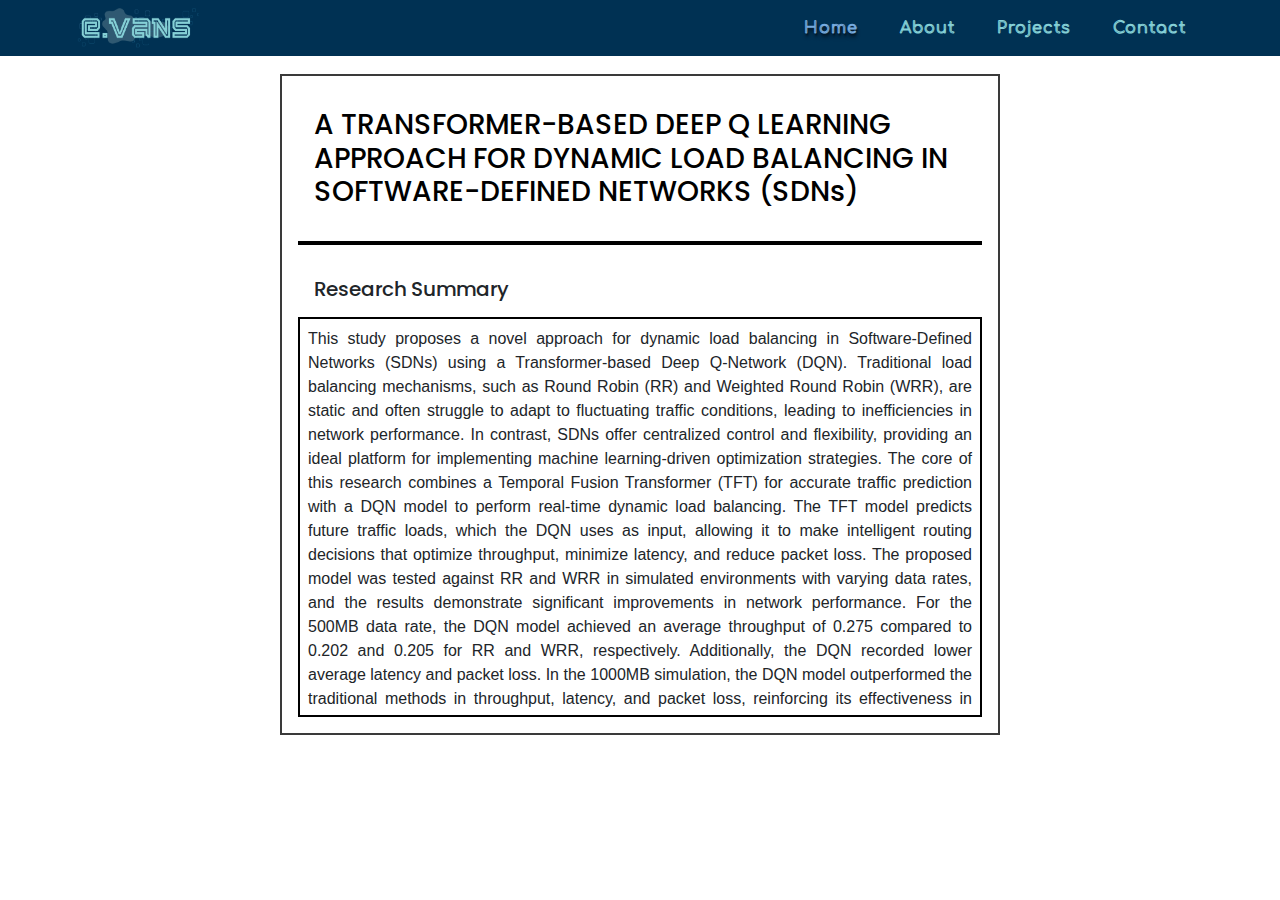
<file: research.html>
<!DOCTYPE html>
<html lang="en">
  <head>
    <meta charset="UTF-8" />
    <meta name="viewport" content="width=device-width, initial-scale=1.0" />
    <link rel="stylesheet" href="Bootstrap/bootstrap.min.css" />
    <link
      rel="stylesheet"
      href="https://cdnjs.cloudflare.com/ajax/libs/font-awesome/6.2.1/css/all.min.css"
      integrity="sha512-MV7K8+y+gLIBoVD59lQIYicR65iaqukzvf/nwasF0nqhPay5w/9lJmVM2hMDcnK1OnMGCdVK+iQrJ7lzPJQd1w=="
      crossorigin="anonymous"
      referrerpolicy="no-referrer"
    />
    <link rel="stylesheet" href="style.css" />
    <link rel="icon" href="Images/e.svg" />
    <title>Evans Tetteh Owusu</title>
    <style>
     
      header,
      main {
        display: block;
      }
    </style>
  </head>
  <body class="theBody">
    <header class="container-fluid p-0 fixed-top">
      <a
        class="close-navbar-toggler collapsed"
        data-toggle="collapse"
        data-target="#navbarSupportedContent"
        aria-controls="navbarSupportedContent"
        aria-expanded="false"
        aria-label="Toggle navigation"
      >
      </a>
      <nav class="container navbar navbar-expand-lg fixed-top">
        <div class="container-fluid">
          <a class="navbar-brand mx-1 my-0 p-0" href="./"
            ><img class="new-img" src="Images/logo-2.png"
          /></a>
          <button
            class="navbar-toggler mx-2 d-lg-none flex-column justify-content-around collapsed"
            type="button"
            data-bs-toggle="collapse"
            data-bs-target="#navbarNavDropdown"
            aria-controls="navbarNavDropdown"
            aria-expanded="false"
            aria-label="Toggle navigation"
          >
            <span class="toggler-icon top-bar"></span>
            <span class="toggler-icon middle-bar"></span>
            <span class="toggler-icon bottom-bar"></span>
          </button>
          <div class="collapse navbar-collapse mx-2" id="navbarNavDropdown">
            <ul class="navbar-nav ms-auto mb-2 mb-lg-0">
              <li class="nav-item">
                <a
                  class="nav-link mx-2 active"
                  aria-current="page"
                  href="./index.html#home"
                  ><i class="fa-solid fa-house links"></i>Home</a
                >
              </li>
              <li class="nav-item">
                <a class="nav-link mx-2" href="./index.html#about"
                  ><i class="fa-solid fa-user links"></i>About</a
                >
              </li>
              <li class="nav-item">
                <a class="nav-link mx-2" href="./index.html#projects"
                  ><i class="fa-solid fa-laptop-file links"></i>Projects</a
                >
              </li>
              <li class="nav-item">
                <a class="nav-link mx-2" href="./index.html#contacts"
                  ><i class="fa-solid fa-phone links"></i>Contact</a
                >
              </li>
            </ul>
          </div>
        </div>
      </nav>
    </header>
    <main class="container-fluid p-0">
      <section
        class="container abstract d-flex align-items-center justify-content-between flex-column"
        id="home"
      >
        <div class="row main-row">
          <div class="col-12 col-xs-0 col-sm-0 col-md-0 col-lg-2"></div>

          <div class="col-12 col-xs-12 col-sm-12 col-md-12 col-lg-8">
            <div class="main-text mt-4 p-xs-0 p-sm-0 p-md-2 p-lg-3">
              <h3
                class="main-topic text-left p-xs-2 p-sm-3 p-md-3 p-lg-3"
                style="color: black"
              >
                A TRANSFORMER-BASED DEEP Q LEARNING APPROACH FOR DYNAMIC LOAD
                BALANCING IN SOFTWARE-DEFINED NETWORKS (SDNs)
              </h3>
              <hr style="height: 4px; background: black; opacity: 1" />
              <h5 class="sub-topic p-xs-1 p-sm-2 p-md-3 p-lg-3 m-0">
                Research Summary
              </h5>
              <div class="overflow-container">
                <div class="overflow my-2">
                  <p class="abstract-description px-2">
                    This study proposes a novel approach for dynamic load
                    balancing in Software-Defined Networks (SDNs) using a
                    Transformer-based Deep Q-Network (DQN). Traditional load
                    balancing mechanisms, such as Round Robin (RR) and Weighted
                    Round Robin (WRR), are static and often struggle to adapt to
                    fluctuating traffic conditions, leading to inefficiencies in
                    network performance. In contrast, SDNs offer centralized
                    control and flexibility, providing an ideal platform for
                    implementing machine learning-driven optimization
                    strategies. The core of this research combines a Temporal
                    Fusion Transformer (TFT) for accurate traffic prediction
                    with a DQN model to perform real-time dynamic load
                    balancing. The TFT model predicts future traffic loads,
                    which the DQN uses as input, allowing it to make intelligent
                    routing decisions that optimize throughput, minimize
                    latency, and reduce packet loss. The proposed model was
                    tested against RR and WRR in simulated environments with
                    varying data rates, and the results demonstrate significant
                    improvements in network performance. For the 500MB data
                    rate, the DQN model achieved an average throughput of 0.275
                    compared to 0.202 and 0.205 for RR and WRR, respectively.
                    Additionally, the DQN recorded lower average latency and
                    packet loss. In the 1000MB simulation, the DQN model
                    outperformed the traditional methods in throughput, latency,
                    and packet loss, reinforcing its effectiveness in managing
                    network loads dynamically. This research presents an
                    important step towards enhancing network performance through
                    the integration of machine learning models within SDNs,
                    potentially paving the way for more adaptive, intelligent
                    network management systems.
                  </p>
                </div>
              </div>
            </div>
          </div>
          <div class="col-12 col-xs-0 col-sm-0 col-md-0 col-lg-2"></div>
        </div>
      </section>
    </main>
    <script src="Bootstrap/bootstrap.min.js"></script>
    <script src="Bootstrap/jquery.min.js"></script>
    <script src="script.js"></script>
  </body>
</html>
</file>
<file: style.css>
@import url("https://fonts.googleapis.com/css2?family=Caveat:wght@700&family=Chivo+Mono:wght@200&family=Comfortaa:wght@300&family=IBM+Plex+Mono:wght@200&family=Lora&family=Monoton&family=Open+Sans&family=Poppins:wght@600&family=Roboto&family=Share+Tech+Mono&family=Source+Code+Pro&display=swap");

/* Variables */
:root {
  --bs-navbar-toggler-d: 0px;
  --bs-border-width: 0px;
  --main-color: #003153;
  --second-color: #041e42;
  --third-color: #76abdf;
  --fourth-color: #85d0d6;
}
/* Vital Declarations*/
*,
*::before,
*::after {
  margin: 0;
  padding: 0;
  box-sizing: border-box;
}
html {
  scroll-behavior: smooth;
}
.container-fluid {
  --bs-gutter-x: 0rem;
  --bs-gutter-y: 0rem;
}
body {
  /* background-color: #003153; */
  transition: all 0.3s ease;
  font-family: "Roboto";
  /* overflow-y: scroll; */
}
/* Styling the scrollbar elements */
/* body::-webkit-scrollbar {
  width: 10px;
}
body::-webkit-scrollbar-track {
  background: transparent;
  opacity: 0;
}
body::-webkit-scrollbar-thumb {
  background-color: var(--main-color);
  border: 2px solid rgba(223, 216, 216, 0.344);
  transition: all 0.3s ease;
} */
/* Necessary declaration */
a {
  text-decoration: none;
}
/* Preloader */
.preloader {
  position: fixed;
  top: 50%;
  left: calc(50% - 30px);
  width: 40px;
  height: 40px;
  border: 5px solid #003153;
  border-top: 5px solid whitesmoke;
  z-index: 999;
  transition: all 0.3s ease;
  border-radius: 50%;
  -webkit-animation: spin 1s linear infinite;
  animation: spin 1s linear infinite;
}
/* Preloader animation */
@-webkit-keyframes spin {
  0% {
    transform: rotate(0deg);
  }
  100% {
    transform: rotate(360deg);
  }
}
@keyframes spin {
  0% {
    transform: rotate(0deg);
  }
  100% {
    transform: rotate(360deg);
  }
}
/* Effect on preloader */
header,
main,
footer {
  display: none;
  -webkit-animation: spin-animate;
  -webkit-animation-duration: 1s;
  animation: spin-animate;
  animation-duration: 1s;
}
@-webkit-keyframes spin-animate {
  from {
    opacity: 0;
  }
  to {
    opacity: 1;
  }
}
@keyframes spin-animate {
  from {
    opacity: 0;
  }
  to {
    opacity: 1;
  }
}
/* Header */
header {
  width: 100%;
  height: 56px;
  background-color: var(--main-color);
  margin-top: 0%;
  padding: 0;
  z-index: 99;
}
.navbar {
  background: var(--main-color);
  z-index: 2;
}
.navbar-toggler:focus {
  box-shadow: var(--bs-navbar-toggler-d);
}
.navbar-brand {
  text-shadow: 1px 1px 1px rgba(53, 48, 48, 0.327),
    1px 2px 1px rgba(0, 0, 0, 0.327), 1px 3px 2px rgba(0, 0, 0, 0.327),
    1px 4px 3px rgba(0, 0, 0, 0.327), 1px 5px 4px rgba(0, 0, 0, 0.327),
    1px 6px 5px rgba(0, 0, 0, 0.327), 1px 7px 6px rgba(0, 0, 0, 0.327),
    1px 8px 7px rgba(0, 0, 0, 0.327), 1px 9px 8px rgba(0, 0, 0, 0.327);
}
.navbar-brand span {
  margin-top: 40px;
  letter-spacing: 3px;
  font-family: "Comfortaa";
  -webkit-text-stroke: 2px var(--third-color);
  color: transparent;
}
.navbar-toggler-icon {
  background-image: url("data:image/svg+xml,%3csvg xmlns='http://www.w3.org/2000/svg' viewBox='0 0 30 30'%3e%3cpath stroke='rgb(7, 243, 243)' stroke-linecap='round' stroke-miterlimit='10' stroke-width='2' d='M4 7h22M4 15h22M4 23h22'/%3e%3c/svg%3e");
  transition: all 0.3s ease;
}
.nav-link {
  position: relative;
  letter-spacing: 1px;
  font-family: "Comfortaa";
  -webkit-text-stroke: 1px var(--fourth-color);
  color: transparent;
  transition: all 0.3s ease;
}
.nav-link:hover {
  -webkit-text-stroke: 1px var(--third-color);
  color: transparent;
}
.nav-link.active {
  -webkit-text-stroke: 1px var(--third-color);
  color: transparent;
  text-shadow: 1px 1px 1px rgba(53, 48, 48, 0.327),
    1px 2px 1px rgba(0, 0, 0, 0.327), 1px 3px 2px rgba(0, 0, 0, 0.327),
    1px 4px 3px rgba(0, 0, 0, 0.327), 1px 5px 4px rgba(0, 0, 0, 0.327);
  transition: all 0.3s ease;
}
.nav-link:before {
  content: "";
  position: absolute;
  width: 0%;
  height: 3px;
  border-radius: 5px;
  transform-origin: bottom center;
  bottom: 4%;
  background-color: var(--third-color);
  transform: translate(30%, 0%);
  transition: all 0.3s ease;
}
.nav-link:hover:before {
  width: 50%;
}
/* Toggle button */
.navbar-toggler {
  width: 30px;
  height: 20px;
  position: relative;
  transition: all 0.25s ease-in-out;
  cursor: pointer;
}
.navbar-toggler,
.navbar-toggler:active,
.navbar-toggler:focus,
.navbar-toggler-icon {
  outline: none;
  box-shadow: none;
  border: 0;
}
.navbar-toggler span {
  margin: 0;
  padding: 0;
}
.toggler-icon {
  display: block;
  position: absolute;
  width: 80%;
  height: 3px;
  background-color: var(--fourth-color);
  border-radius: 2px;
  opacity: 1;
  left: 0;
  transform: rotate(0deg);
  pointer-events: none;
  transition: all 0.25s ease-in-out;
}
.middle-bar {
  margin-top: 0px;
}
/* State when toggle button is clicked */
.navbar-toggler .top-bar {
  margin-top: 8px;
  transform: rotate(135deg);
}
.navbar-toggler .middle-bar {
  opacity: 0;
  filter: alpha(opacity=0);
}
.navbar-toggler .bottom-bar {
  margin-top: 8px;
  transform: rotate(-135deg);
}
/* State when toggle button collapses */
.navbar-toggler.collapsed .top-bar {
  margin-top: 6px;
  transform: rotate(0deg);
}
.navbar-toggler.collapsed .middle-bar {
  margin-top: 0px;
  opacity: 1;
  filter: alpha(opacity=100);
}
.navbar-toggler.collapsed .bottom-bar {
  margin-top: 12px;
  transform: rotate(0deg);
}
.navbar-toggler.collapsed .toggle-icon {
  transform: all 0.3s ease-in-out;
}
/* Main - First section */
.main:first-child {
  margin-top: 50px;
  height: 90vh;
  display: flex;
  align-items: flex-start;
  justify-content: center;
  overflow: hidden;
  position: relative;
}
.main:first-child:before {
  content: "";
  position: fixed;
  width: 100%;
  height: 100%;
  top: 0;
  left: 0;
  background-color: white;
  background: url("Images/clearn_two.jpg") no-repeat center center;
  background-size: cover;
  will-change: transform;
  z-index: -1;
}
/* Children */
/* First child in main-first section */
.child-one {
  border-radius: 10px;
}
.row-first {
  display: flex;
  align-items: flex-start;
  justify-content: center;
}
h1 {
  margin-top: 20px;
  font-family: "Poppins";
  letter-spacing: 4px;
  -webkit-text-stroke: 1px #00060c9a;
  color: white;
  /* margin-bottom: 0px; */
  transform: translate(0px, -100px);
  transition: all 0.9s ease;
  opacity: 0;
}
.heading span {
  letter-spacing: 0px;
  color: #002d62;
  font-family: "Poppins";
  font-weight: 900;
}
.anim-one {
  opacity: 0;
  transform: translate(0px, 50px);
}
.two {
  opacity: 0;
  transform: translate(-50px, 0px);
}
h6,
.div,
.numbering,
.land {
  color: #002d62;
  font-family: "Poppins";
}
.project-des {
  color: black;
  font-size: 20px;
}
.project-one {
  background-image: url(Images/cleancut2.jpg);
  background-size: cover;
  background-position: center center;
  background-repeat: no-repeat;
}
.read-contact {
  margin-top: 20px;
}
.btn-read {
  text-decoration: none;
  border-radius: 5px;
  background-color: var(--fourth-color);
  border: 2px solid var(--main-color);
  opacity: 1;
  padding: 5px 5px;
  transition: all 0.3s ease;
}
.btn-read a {
  color: var(--main-color);
  letter-spacing: 2px;
  padding: 10px 10px;
}
.btn-contact a {
  color: var(--fourth-color);
  letter-spacing: 2px;
  padding: 10px 10px;
}
.btn-read:hover {
  background: #0c356f;
}
.btn-read:hover a {
  color: var(--fourth-color);
}
.btn-contact {
  text-decoration: none;
  border-radius: 5px;
  padding: 5px 5px;
  margin-left: 20px;
  background: var(--main-color);
  border: 2px solid var(--main-color);
  opacity: 1;
  transition: all 0.3s ease;
}
.btn-contact:hover {
  background: #0c356f;
  border: 2px solid var(--main-color);
}
.intro-text {
  color: var(--main-color);
  letter-spacing: 1px;
  /* font-size: 1.4rem; */
  font-family: "Poppins";
  transform: translate(0px, 20px);
  transition: all 0.3s ease;
  opacity: 0;
}
/* Second child in main-first section */
.overlay {
  width: 100%;
  height: 470px;
  z-index: 1;
  position: relative;
  transition: all 0.3s ease;
  transform: translate(30px, 0px);
  opacity: 0;
}
.img-container {
  display: flex;
  align-items: center;
  justify-content: flex-end;
}
.overlay::before {
  position: absolute;
  content: "";
  width: 300px;
  height: 440px;
  background-color: var(--main-color);
  border-radius: 10px;
  transform: translate(-20px, -15px);
  z-index: -2;
}
.overlay img {
  transition: all 0.3s ease;
  max-height: 95%;
  border-radius: 10px;
  /* padding: 15px 15px; */
  border: 2px solid var(--main-color);
}
.navbar-brand {
  letter-spacing: 3px;
  font-family: "Comfortaa";
  -webkit-text-stroke: 2px var(--fourth-color);
  color: transparent;
}
.down {
  width: 15%;
  height: 50px;
  border-top-left-radius: 10px;
  border-top-right-radius: 10px;
  background-color: linen;
  transform: translate(0px, 0px);
  transition: all 0.3s ease;
  animation-direction: alternate;
}
/* Fade in animation-class */
.fade-in {
  transform: translate(0px, 0px);
  opacity: 1;
  transition: all 0.3s ease;
  transition-delay: 0.4s;
}
/* Main - Second section */
.main:nth-child(2) {
  position: relative;
  height: auto;
  background-color: linen;
  z-index: 22;
}
.links {
  color: transparent;
  margin-right: 10px;
}
/*Main - Third section */
.main:last-child {
  height: auto;
  overflow: hidden;
  position: relative;
}
.main:last-child:before {
  content: "";
  position: fixed;
  width: 100%;
  height: 100%;
  top: 0;
  left: 0;
  background-color: white;
  background: url("Images/clearn_two.jpg") no-repeat center center;
  background-size: cover;
  will-change: transform;
  z-index: -1;
}
.one {
  border: 2px solid transparent;
  transition: all 0.3s ease;
}
.one:first-child {
  border-top-left-radius: 10px;
  border-bottom-left-radius: 10px;
}
.one:last-child {
  border-top-right-radius: 10px;
  border-bottom-right-radius: 10px;
}
.bot {
  margin-top: 40px;
  border-top-right-radius: 10px;
  border-top-left-radius: 10px;
}
.one h6 {
  position: relative;
}
.one h6:before {
  content: "";
  position: absolute;
  width: 0%;
  height: 3px;
  border-radius: 4px;
  background-color: var(--main-color);
  bottom: 0%;
  transform: translate(30px, 5px);
  transition: all 0.3s ease;
}
.one:hover h6:before {
  width: 30%;
}
.one:hover {
  border: 2px solid var(--main-color);
}
.view-code,
.diff {
  transition: all 0.3s ease;
  color: var(--main-color);
}
.view-code:hover,
.diff:hover {
  color: rgb(73, 81, 81);
}
.view-code i {
  animation: swipe 1s linear infinite;
  animation-direction: alternate;
}
@keyframes swipe {
  0% {
    transform: translate(0px, 0px);
  }
  100% {
    transform: translate(10px, 0px);
  }
}
/*Main - Last section */
#footer {
  height: 380px;
  background-color: var(--main-color);
}
.container-one {
  padding: 0;
  margin: 0;
}
#btt:hover {
  color: var(--fourth-color);
  background-color: #186fa8;
}
.name {
  font-weight: 600;
}
.des {
  text-align: left;
  font-size: 18px;
  font-weight: 500;
  color: rgba(43, 41, 41, 0.897);
}
.newhere {
  width: 205px;
  height: 208px;
  border-radius: 4px;
  border: 2px solid var(--main-color);
  object-fit: cover;
}
.interest {
  display: flex;
  align-items: start;
  justify-content: start;
  flex-direction: column;
}
.copy {
  width: auto;
  height: 20px;
  color: black;
  font-size: 14px;
  background-color: transparent;
  position: relative;
}
.copy i {
  color: rgba(43, 41, 41, 0.897);
  background-color: transparent;
  transition: all 0.3s ease;
}
.copy i:hover {
  color: #003153;
}
.new-img {
  height: 40px;
  width: 125px;
}
.img-here {
  margin-top: 10px;
  width: 200px;
  height: 210px;
  margin-right: 8px;
  margin-left: 5px;
  margin-bottom: 1px;
  position: relative;
  float: left;
}
.img-here:before {
  content: "";
  position: absolute;
  width: 180px;
  height: 200px;
  border-radius: 4px;
  bottom: 10%;
  transform: translate(-5px, 5px);
  background-color: var(--main-color);
  z-index: -22;
}
.interest img {
  max-height: 91%;
}
.listing {
  list-style-type: square;
}
.next-down {
  padding-bottom: 40px;
}
.quick-shift {
  margin-left: 10px;
}
.tools-Langs {
  display: flex;
  align-self: flex-start;
  justify-content: space-between;
  width: 70%;
}
.thishere {
  margin-top: 20px;
}
h5 {
  font-family: "Poppins";
}
.first-column {
  margin-top: 19px;
}
.next-one {
  margin-top: 20px;
  font-size: 40px;
  margin-bottom: 10px;
  position: relative;
}
.next-one p {
  color: #003153;
  font-family: "Poppins";
}
.next-one:before {
  content: "";
  position: absolute;
  width: 90px;
  height: 5px;
  border-radius: 10px;
  bottom: 25%;
  background-color: #003153;
}
.next-down {
  margin-bottom: 15px;
}
.get-int {
  color: var(--fourth-color);
  font-family: "Poppins";
}
.get-into {
  color: rgb(172, 199, 199);
  font-family: "Poppins";
  font-size: 18px;
}
.next-new {
  font-size: 40px;
  font-family: "Poppins";
  margin-top: 15px;
  position: relative;
}
.next-new:before {
  content: "";
  position: absolute;
  width: 120px;
  height: 5px;
  border-radius: 10px;
  bottom: 16%;
  background-color: var(--fourth-color);
}
.these {
  text-decoration: underline;
  color: rgba(43, 41, 41, 0.897);
}
.these:hover {
  color: var(--second-color);
}
.links-new {
  display: flex;
  align-items: center;
  justify-content: center;
  width: 50px;
  height: 50px;
  border-radius: 50%;
  background-color: linen;
}
.last {
  margin-bottom: 0%;
  background-color: #072439;
}
.last p {
  color: #2f5571;
}
.last p a {
  color: #2f5571;
  text-decoration: underline;
}
.this {
  color: var(--fourth-color);
  font-size: 17px;
}
.this,
.view-code {
  text-decoration: none;
}
.social-link {
  transition: all 0.3s ease;
}
.social-link:hover {
  color: rgb(27, 231, 231);
}
/* Media Queries */
@media (max-width: 1200px) {
  .nav-link:hover:before {
    width: 15%;
  }
  .main:first-child {
    height: 95vh;
  }
  .fist {
    margin-bottom: 35px;
  }
  .down {
    display: none;
  }
  .img-here {
    margin: 10px;
  }
  .intro-text {
    margin-top: 20px;
  }
  .des {
    font-size: 16px;
  }
}
@media (max-width: 920px) {
  .main:first-child {
    height: 85vh;
  }
}
@media (max-width: 915px) {
  .main:first-child {
    height: 60vh;
  }
}
@media (max-width: 830px) {
  .main:first-child {
    height: 700px;
  }
}
@media (max-width: 768px) {
  .main:first-child,
  h1 {
    margin-top: 60px;
  }
  .first-column {
    margin-top: 0px;
  }
  .main:first-child {
    height: 940px;
  }
  body {
    background-color: transparent;
  }
  .preloader {
    width: 30px;
    height: 30px;
    left: calc(50% - 12px);
    /* border: 5px solid #003153;
    border-top: 5px solid whitesmoke; */
  }
  .nav-link:hover:before {
    width: 15%;
  }
  .copys {
    display: flex;
    align-items: flex-end;
    justify-content: flex-start;
  }
  .next-new,
  .next-one {
    font-size: 35px;
  }
  .next-one:before {
    height: 3px;
    width: 70px;
  }
  .next-new:before {
    height: 3px;
    width: 100px;
  }
  .navbar-brand span,
  .heading span,
  .navbar-brand,
  .nav-link.active {
    text-shadow: none;
  }
  .heading,
  .intro-text {
    text-align: center;
  }
  .intro-text {
    margin-top: 0;
  }
  .img-here {
    margin-top: 10px;
    width: 200px;
    height: 210px;
    margin-right: 8px;
    margin-left: 5px;
    margin-bottom: 1px;
    position: relative;
    float: left;
  }
  .img-here:before {
    content: "";
    position: none;
    width: 0px;
    height: 0px;
    border-radius: 0px;
    bottom: 0;
  }
  .fade-in {
    transition-delay: 0.3s;
  }
  #footer {
    height: 600px;
  }
  .thishere {
    margin-top: 10px;
  }
  .contacts {
    border: none;
  }
  #footer {
    height: auto;
  }
  .des {
    font-size: 15px;
  }
  .img-container {
    display: flex;
    align-items: center;
    justify-content: center;
  }
  .row-first {
    display: flex;
    align-items: center;
    justify-content: center;
  }
  .down:nth-child(2) {
    display: none;
  }
  .btn-read a {
    color: var(--main-color);
  }
  .btn-contact a {
    color: var(--fourth-color);
  }
  .btn-read:hover {
    background: var(--fourth-color);
  }
  .btn-read:hover a {
    color: var(--main-color);
  }
  .btn-contact {
    background: var(--main-color);
    border: 2px solid var(--main-color);
  }
  .btn-contact:hover {
    background: var(--main-color);
  }
  .intro-text {
    margin-top: 20px;
  }
  h1 {
    -webkit-text-stroke: 0px #00060c9a;
  }
  .tools-Langs {
    margin-top: 15px;
    width: 70%;
  }
  .overlay {
    transform: scale(0.78);
  }
  .one:first-child {
    border-top-left-radius: 0px;
    border-bottom-left-radius: 0px;
  }
  .one:last-child {
    border-top-right-radius: 0px;
    border-bottom-right-radius: 0px;
  }
}
@media (max-width: 567px) {
  .overlay {
    transform: scale(0.79);
  }
   .img-here:before {
    content: "";
    position: none;
    width: 0px;
    height: 0px;
    border-radius: 0px;
    bottom: 0;
  }
  h1 {
    margin-top: 100px;
  }
  .next-new,
  .next-one {
    font-size: 29px;
  }
  .new-img {
    height: 35px;
    width: 125px;
  }
  .btn-read,
  .btn-contact {
    padding: 3px 3px;
  }
  .main:first-child {
    height: 950px;
    margin-top: -10px;
    background-attachment: unset;
  }
  .navbar-toggler {
    transform: scale(0.9);
  }
  .des {
    text-align: none;
  }
  .main:first-child {
    height: auto;
  }
}
@media (max-width: 414px) {
  .this {
    font-size: 15px;
  }
  .img-here {
    width: 140px;
    height: 170px;
    margin-bottom: 10%;
  }
  .img-here:before {
    width: 130px;
    height: 200px;
    border-radius: 4px;
    bottom: 10%;
    transform: translate(-12px, 35px);
  }
   .img-here:before {
    content: "";
    position: none;
    width: 0px;
    height: 0px;
    border-radius: 0px;
    bottom: 0;
  }
  .intro-text {
    margin-top: 20px;
  }
  .navbar-brand span,
  .heading span,
  .navbar-brand,
  .nav-link.active {
    text-shadow: none;
  }
}

/* Research page styling */
.main-row {
  margin: 50px 0px 30px 0;
}

.main-topic,
.sub-topic {
  font-family: "Poppins";
}
/* Styling the scrollbar elements */
 .theBody {
   overflow: hidden;
   ackground-color: whitesmoke;
  }
.overflow-container {
  border: 2px solid black;
}
.overflow {
  max-height: 380px;
  overflow: hidden;
  overflow-y: scroll;
  position: relative;
}
.overflow::-webkit-scrollbar {
  width: 5px;
}
.overflow::-webkit-scrollbar-track {
  background: transparent;
  opacity: 0;
}
.overflow::-webkit-scrollbar-thumb {
  background-color: var(--main-color);
  border: 2px solid rgba(223, 216, 216, 0.344);
  transition: all 0.3s ease;
}
.abstract-description {
  font-family: sans-serif;
  font-weight: 500;
  text-align: justify !important;
  overflow: hidden;
  overflow-y: scroll;
}
.main-text {
  border: 2px solid rgba(0, 0, 0, 0.774);
}
@media (max-widdth:768px){
  .theBody {
   overflow: scroll;
  }
}
@media (max-width: 567px) {
  .theBody {
   overflow: scroll;
  }
  .main-text {
    border: none;
  }
  .overflow-container {
    margin-top: 8px;
  }
  .overflow {
    max-height: 300px;
  }
}
/*
  Designer & Developer - workitsilas
*/
</file>
